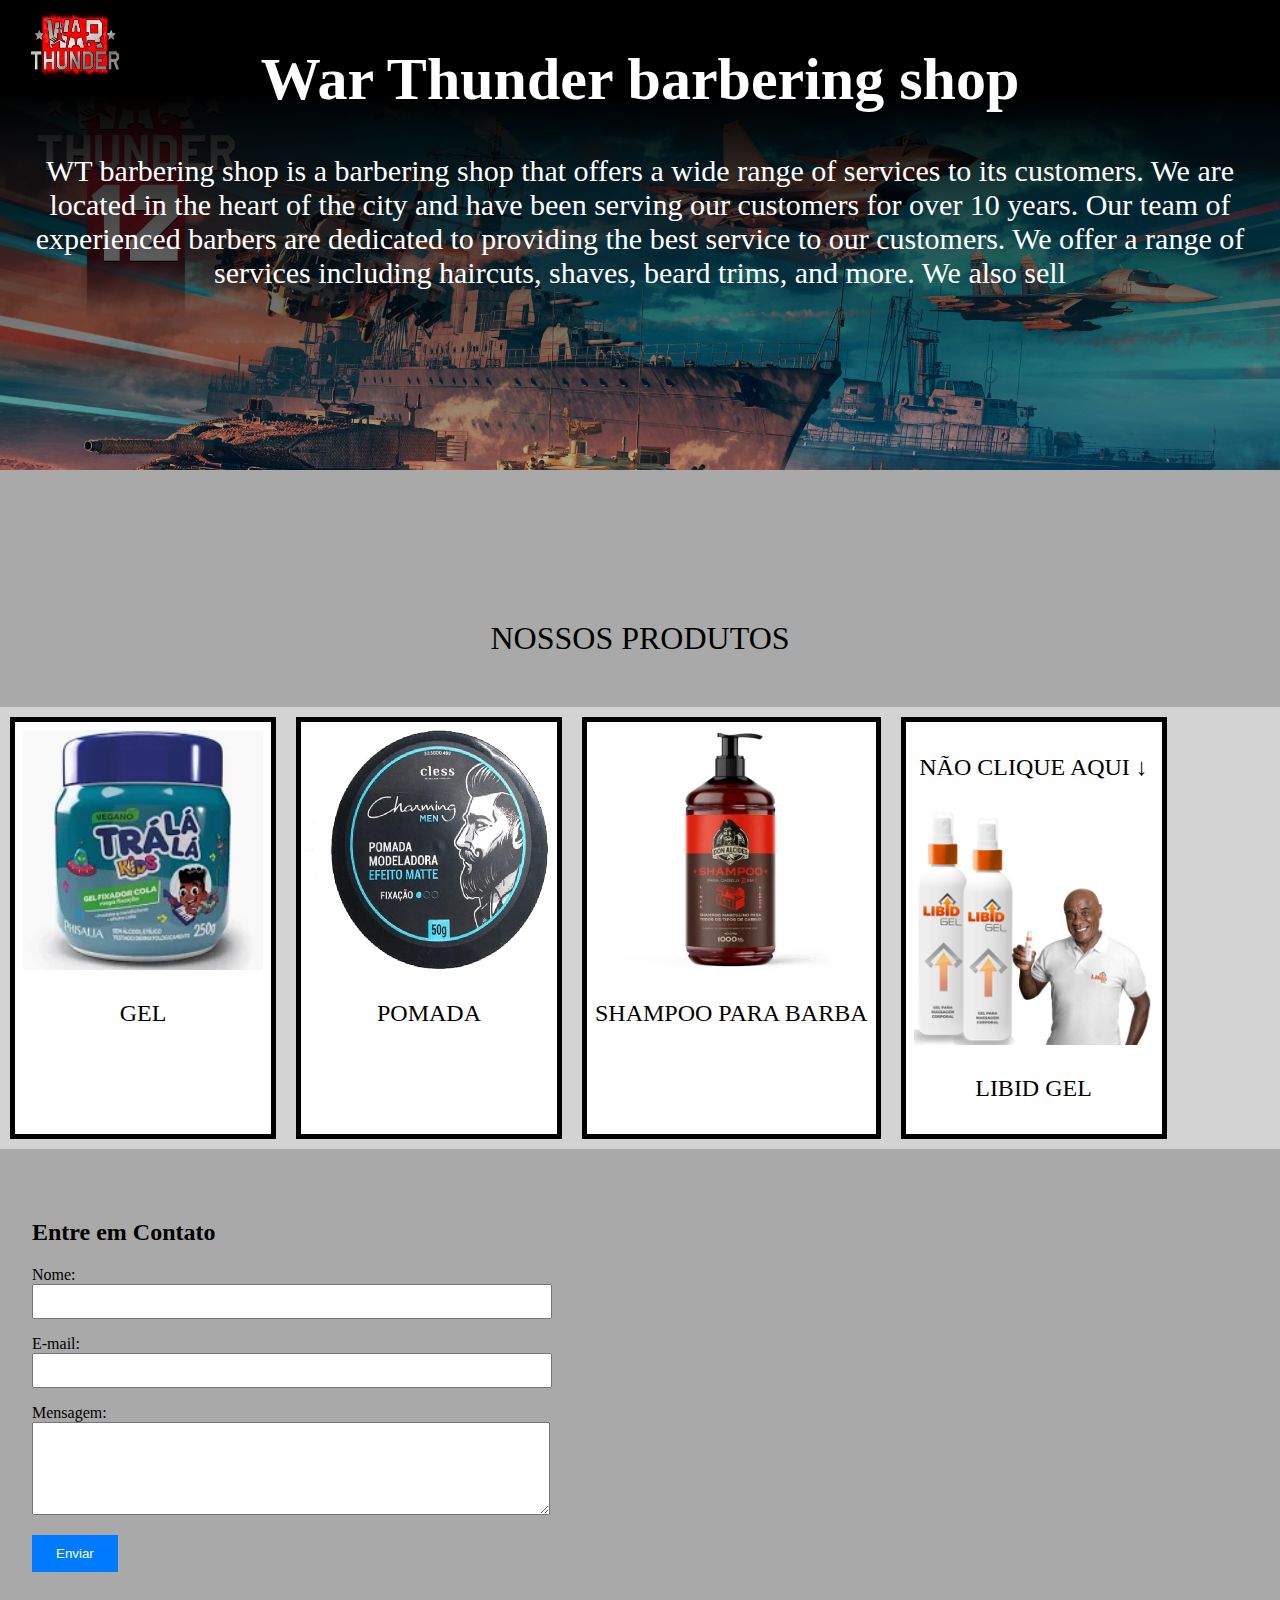
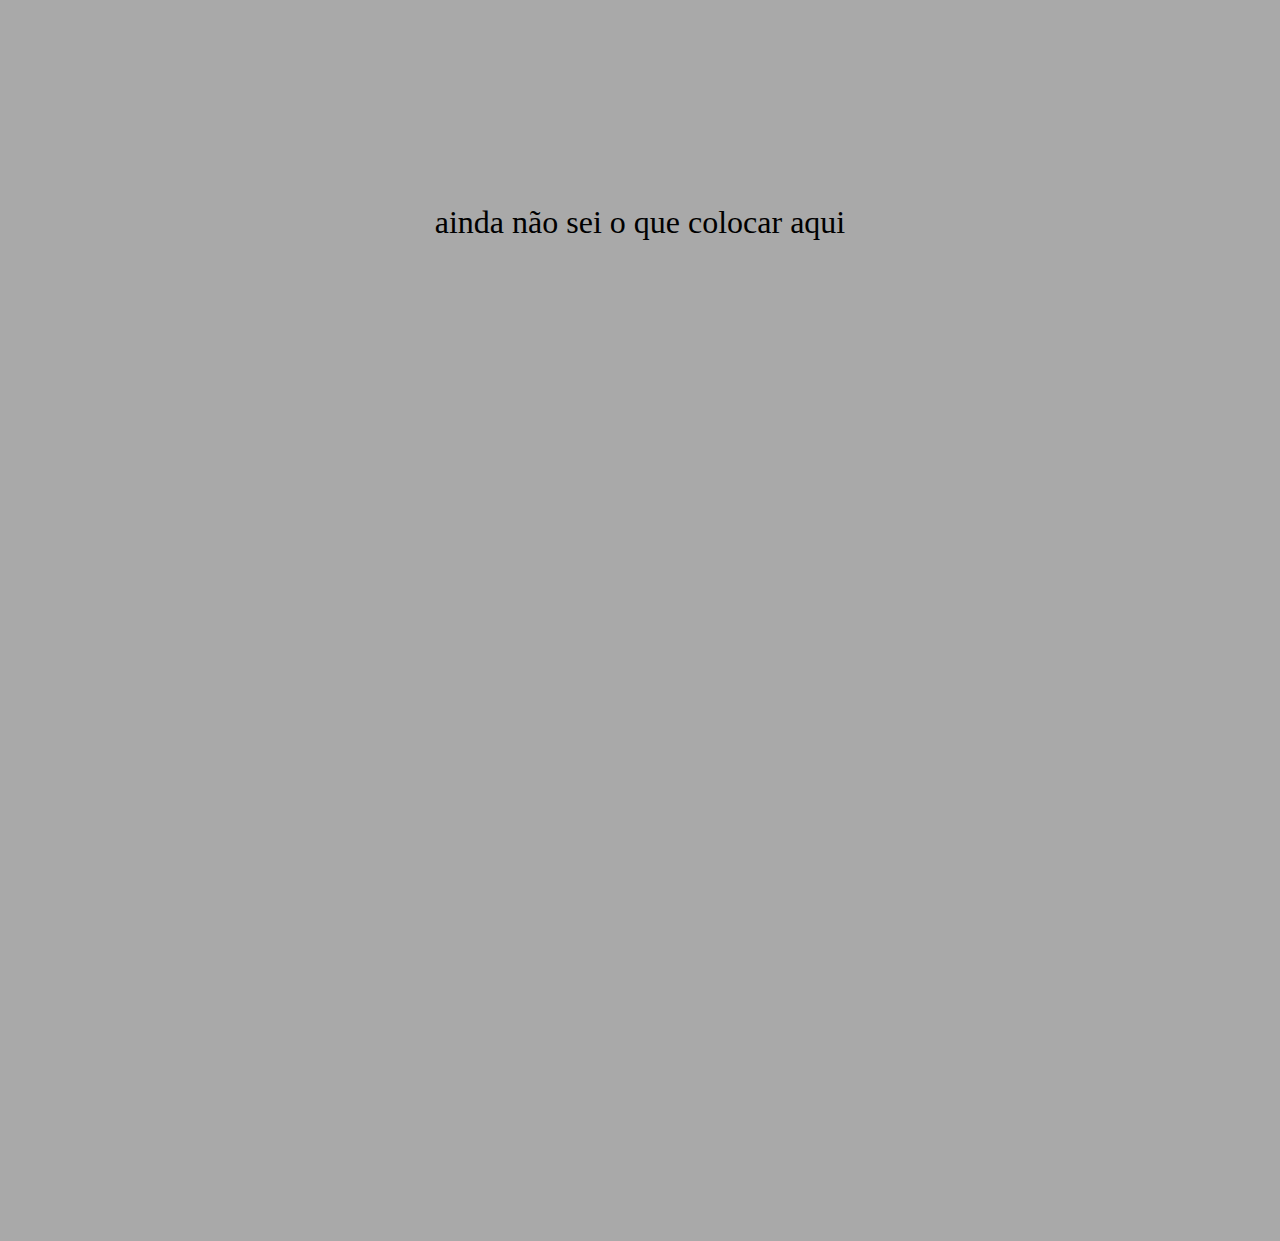
<file: index.html>
<!DOCTYPE html>
<html>

<head>
    <link rel="icon" type="image/png" href="imagesfolder/WT.png">
    <title>WT barbering shop</title>
    <link rel="stylesheet" type="text/css" href="sitestructure/style.css">
    <meta charset="UTF-8">
    <meta name="viewport" content="width=device-width, initial-scale=1.0">
    <meta name="description"
        content="WT barbering shop offers a wide range of services including haircuts, shaves, beard trims, and more. Located in the heart of the city, serving customers for over 10 years.">
    <meta name="keywords" content="barber, barbering shop, haircuts, shaves, beard trims, grooming">
    <meta name="author" content="WT barbering shop">
    <meta http-equiv="refresh">


</head>

<body>
    <header>
        <div id="wallone">
            <div id="title">
                <img id="logo" src="imagesfolder/warthunder.png" alt="WT logo" height="70" width="90">
                <h1>War Thunder barbering shop</h1>
                <p>WT barbering shop is a barbering shop that offers a wide range of services to its customers.
                    We are located in the heart of the city and have been serving our customers for over 10 years.
                    Our team of experienced barbers are dedicated to providing the best service to our customers.
                    We offer a range of services including haircuts, shaves, beard trims, and more. We also sell</p>
            </div>
        </div>
    </header>

    <p id="text1"> NOSSOS PRODUTOS</p>
    <br>
    <div id="produtos" style="background-color: lightgrey;">
        <div class="produto" height="240" width="240">
            <img src="imagesfolder/gel.webp" height="240" width="240">
            <p>gel</p>
        </div>
        <div class="produto" height="240" width="240">
            <img src="imagesfolder/pomada.jpg" height="240" width="240">
            <p>pomada</p>
        </div>
        <div class="produto" height="240" width="240">
            <img src="imagesfolder/Shampoo.png" height="240" width="240">
            <p>shampoo para barba</p>
        </div>
        <a href="lobo_mau.html" target="_blank">
        <div class="produto" height="240" width="240">
            <p style="left:700px;"> NÃO CLIQUE AQUI ↓</p>
            <img src="imagesfolder/libid_gel.jpg" height="240" width="240">
            <p>libid gel</p>
        </div>
    </a>
    </div>
    <br>
    <section id="contato" style="padding: 2rem; background-color: darkgrey;">
  <h2>Entre em Contato</h2>
  <form action="#" method="post" style="max-width: 500px; margin-top: 1rem;">
    <label for="nome">Nome:</label><br>
    <input type="text" id="nome" name="nome" required style="width: 100%; padding: 0.5rem; margin-bottom: 1rem;"><br>

    <label for="email">E-mail:</label><br>
    <input type="email" id="email" name="email" required style="width: 100%; padding: 0.5rem; margin-bottom: 1rem;"><br>

    <label for="mensagem">Mensagem:</label><br>
    <textarea id="mensagem" name="mensagem" rows="5" required style="width: 100%; padding: 0.5rem; margin-bottom: 1rem;"></textarea><br>

    <button type="submit" style="padding: 0.7rem 1.5rem; background-color: #007BFF; color: white; border: none; cursor: pointer;">
      Enviar
    </button>
  </form>
</section>

    <br>
    <div id="aindanaosei">
        <p>ainda não sei o que colocar aqui</p>
        </section>
    </div>
    


    </div>
</body>

</html>
</file>
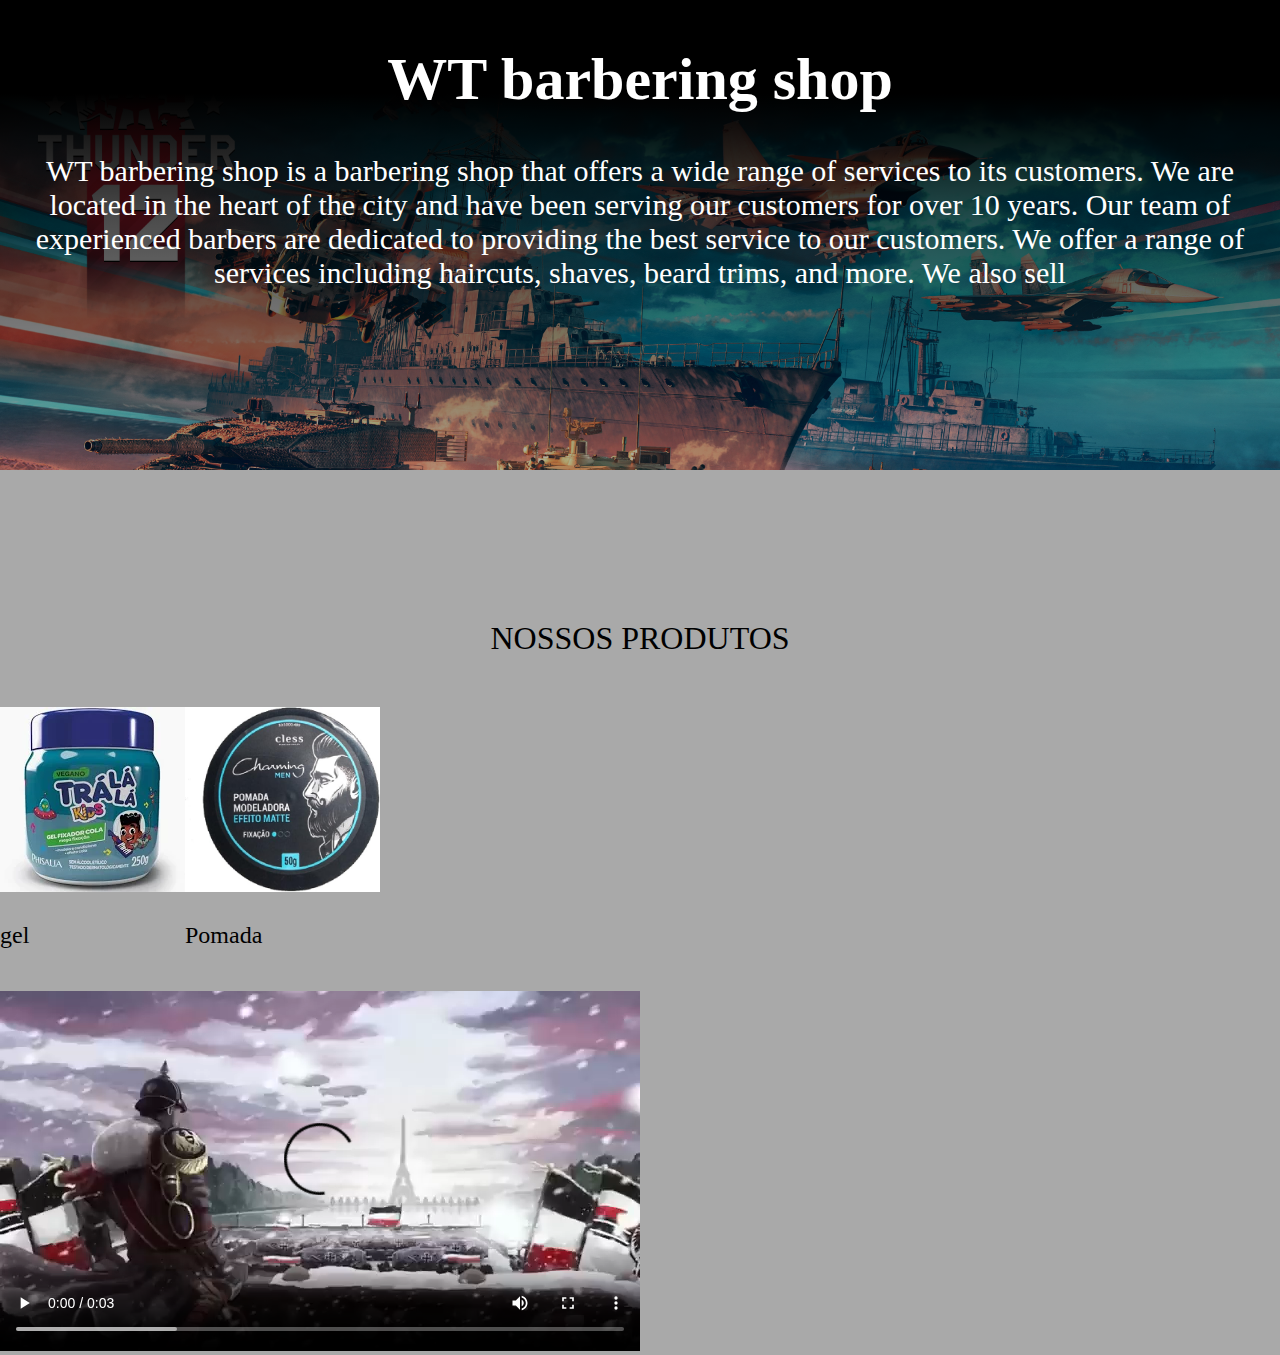
<file: sitestructure/index.html>
<!DOCTYPE html>
<html>
<head>
    <link rel="icon" type="image/png" href="../imagesfolder/WT.png">   
    <title>WT barbering shop</title>
    <link rel="stylesheet" type="text/css" href="style.css">
</head>
<body>
    <section>
        <div id="wallone">
            <div id="title">
                <h1>WT barbering shop</h1>
                <p>WT barbering shop is a barbering shop that offers a wide range of services to its customers.
                    We are located in the heart of the city and have been serving our customers for over 10 years.
                    Our team of experienced barbers are dedicated to providing the best service to our customers.
                    We offer a range of services including haircuts, shaves, beard trims, and more. We also sell</p>
            </div>
            esse é um texto de teste
        </div>
    </section>

    <p id="text1"> NOSSOS PRODUTOS</p>
    <br>
    <div id="secaodeprodutos">
    <div classe="produto" id="produtos">
        <div id="produto1">
            <img src="../imagesfolder/gel.webp">
            <p>gel</p>
        </div>
        <br>
        <div classe="produto" id="produto2">
            <img src="../imagesfolder/pomada.jpg" width="195px" height="185px">
            <p>Pomada</p>
        </div>
    </div>
        <br>
    <video id="erika" controls autoplay loop src="erika.mp4">
</body>
</html>
</file>
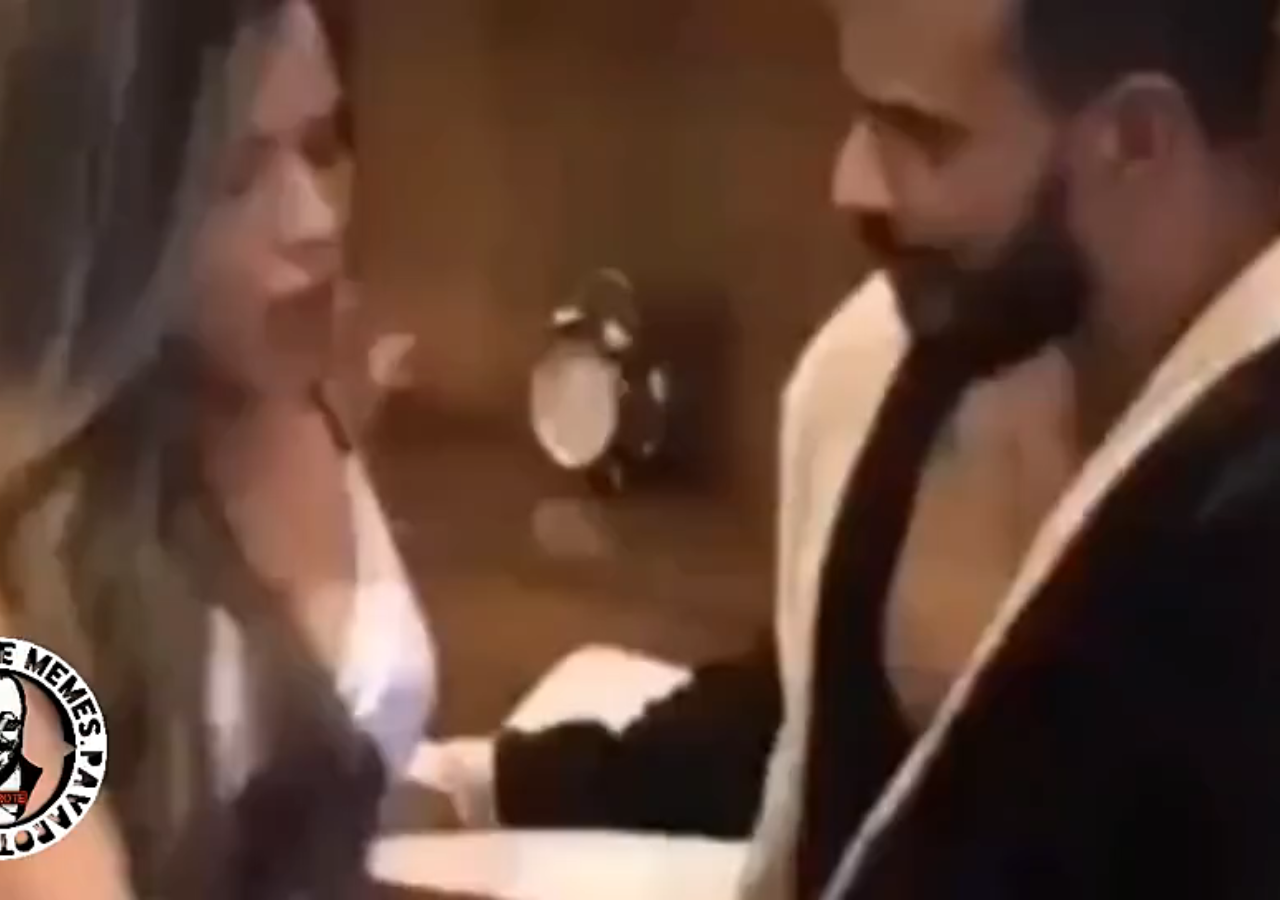
<file: lobo_mau.html>
<!DOCTYPE html>
<html lang="en">
<head>
    <meta charset="UTF-8">
    <meta name="viewport" content="width=device-width, initial-scale=1.0">
    <title>Lobo Mau Video</title>
    <style>
        body {
            margin: 0;
            background-color: black;
            display: flex;
            justify-content: center;
            align-items: center;
            height: 100vh;
        }
        video {
            width: 100%;
            height: 100%;
            object-fit: cover;
        }
    </style>
</head>
<body>
    <video src="imagesfolder/lobo_mau.mp4" autoplay fullscreen></video>
</body>
</html>
</file>
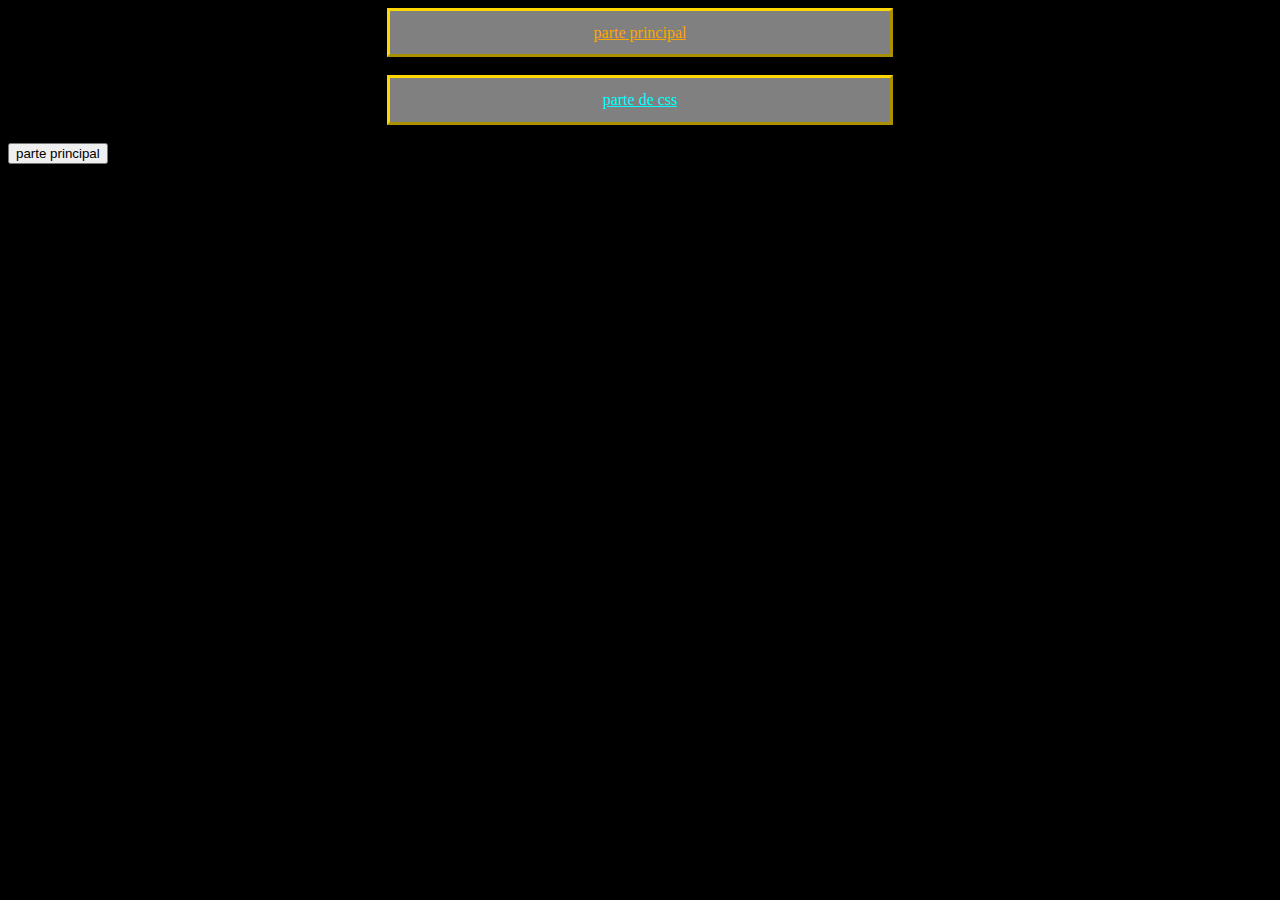
<file: csstraining/startpage.html>
<!DOCTYPE html>
<html>
<head>
<title>start page</title>
<link rel="stylesheet" type="text/css" href="style.css">
</head>

<body>
<a href="sitestructure/index.html">
    <div id="text1" style="color: orange;">parte principal</div>
</a>
<br>
<a href="csstraining/required.html">
   <div id="text2" style="color: cyan;">parte de css</div>
</a>
<br>
<button id="button1" onclick="window.location.href='sitestructure/index.html'">parte principal</button>
</body>
</html>
</file>
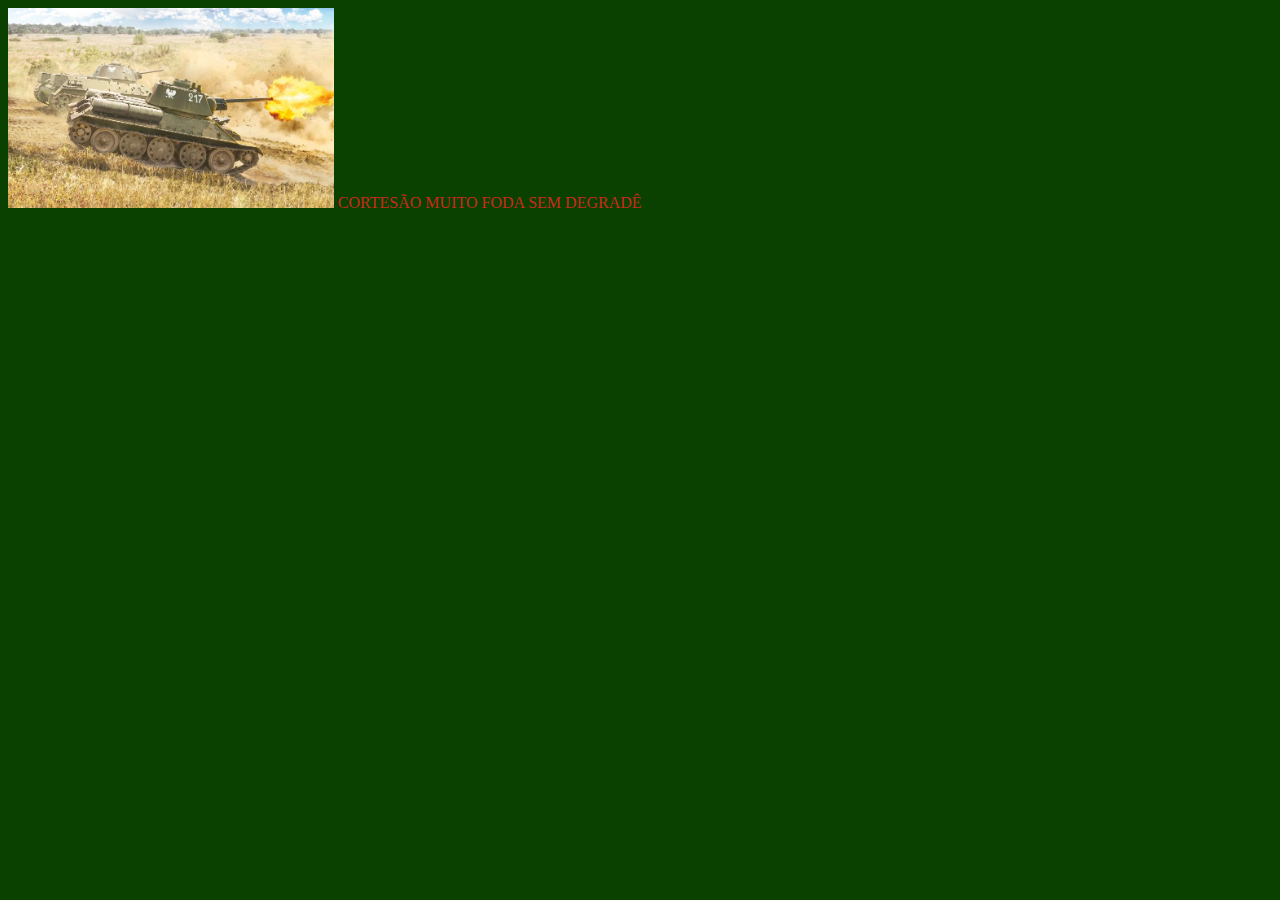
<file: sitestructure/iframe1-t-34.html>
<!DOCTYPE html>
<html>
    <head>
<style>
    body{
        background-color: #0a4101;
        color: #ff2323cb;
    }
</style>
    </head>
    <body>
        <image src="t-34.png" title="T-34" alt="T-34" height="200" widht="200" style="border:none;" />
        CORTESÃO MUITO FODA SEM DEGRADÊ
    </body>
</html>
</file>
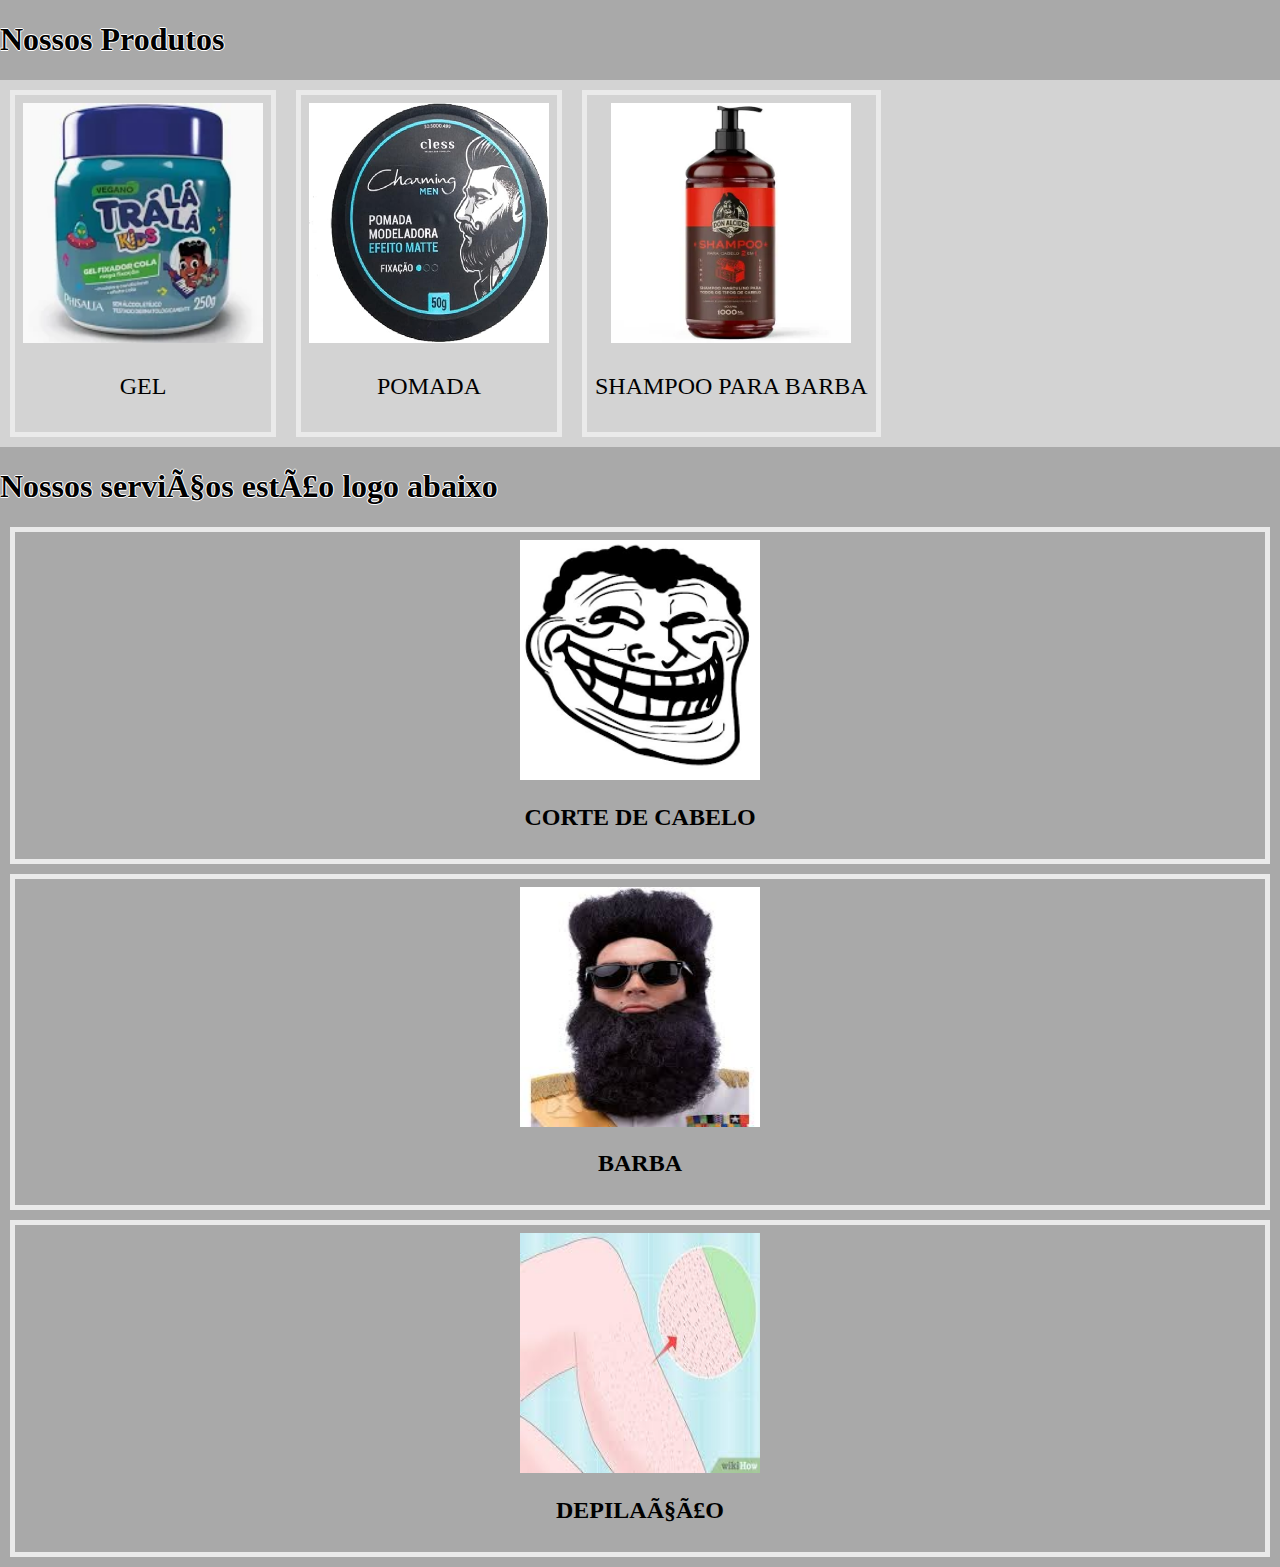
<file: sitestructure/produtos.html>
<!DOCTYPE html>
<html lang="PT-BR
    <meta charset="UTF-8">
    <meta name="viewport" content="width=device-width, initial-scale=1.0">
    <link rel="stylesheet" type="text/css" href="produtos.css">
    <title>Produtos</title>
    <audio autoplay loop>
        <source src="audiofolder/elevator_music.mp3" type="audio/mpeg">
        </audio>
    <meta http-equiv="refresh">
</head>
<body>

<h1 style="text-shadow: -1px 0 white, 0 1px white, 1px 0 white, 0 -1px white;">Nossos Produtos</h1>

    <section>
    <div id="produtos" style="background-color: lightgrey;">
        <div class="produto" height="240" width="240">
            <img src="../imagesfolder/gel.webp" height="240" width="240">
            <p>gel</p>
        </div>
        <div class="produto" height="240" width="240">
            <img src="../imagesfolder/pomada.jpg" height="240" width="240">
            <p>pomada</p>
        </div>
        <div class="produto" height="240" width="240">
            <img src="../imagesfolder/Shampoo.png" height="240" width="240">
            <p>shampoo para barba</p>
        </div>
    </section>

    <!-- Menu de Serviços -->
<section>
    <h1 style="font-size: 2em;text-shadow: -1px 0 white, 0 1px white, 1px 0 white, 0 -1px white;">Nossos serviços estão logo abaixo</h1>

    <div id="serviços">
        <div class="servico" height="240" width="240">
            <img src="../imagesfolder/corte_cabelo.png" height="240" width="240">
            <p><h2>Corte de cabelo</h2></p>
        </div>
        <div class="servico" height="240" width="240">
            <img src="../imagesfolder/barba_ditador.png" height="240" width="240">
            <p><h2>Barba</h2></p>
        </div>
        <div class="servico" height="240" width="240">
            <img src="../imagesfolder/depilacao.png" height="240" width="240">
            <p><h2>Depilação</h2></p>
        </div>


    </div>
</section>
</body>
</html>
</file>
<file: sitestructure/style.css>
body {
    margin: auto;
    font-family: serif;
    background-color: darkgrey;

}
a{
    text-decoration: auto;
    color: black;
}	

#logo {
    margin-left: 0px;
    top: 10px;
    position: absolute;
    left: 30px;
    top: 10px;
    z-index: 2;
}

/* Cabeçalho */


#wallone {
    margin-bottom: 5px;
    background-image: url(background-image.jpg);
    background-repeat: no-repeat;
    background-size: cover;
    background-attachment: row;
    /* Corrige a posição do fundo em relação à janela de visualização */
    width: 100%;
    /* Define a largura do contêiner para corresponder ao tamanho do fundo */
    height: 470px;
    /* Define a altura do contêiner para corresponder ao tamanho do fundo */
}



#title {
    text-align: center;
    position: absolute;
    /* Posiciona o título de forma absoluta */
    top: 0;
    /* Alinha o topo do título com o topo do contêiner */
    left: 0;
    /* Alinha a esquerda do título com a esquerda do contêiner */
    width: 100%;
    /* Faz o título ocupar toda a largura do contêiner */
    padding-top: 5px;
    padding-bottom: 200px;
    font-size: 30px;
    background-image: linear-gradient(to bottom,
            rgba(0, 0, 0, 1)20%,
            rgba(0, 0, 0, 0.7),
            rgba(0, 0, 0, 0.5),
            rgba(0, 0, 0, 0.3));
    background-position: 0 0;
    background-repeat: no-repeat;
    background-size: 100%;
    color: white;
    /* Define a cor do texto para garantir legibilidade */
    z-index: 1;
    /* Garante que o título fique acima do fundo */
    height: 265px;
}

/* Fim do cabeçalho */

/* Menu de Produtos */


#text1 {
    text-align: center;
    width: 100%;
    padding-top: 50px;
    margin-top: 100px;
    font-size: 2em;
}

#produtos {
    display: flex;
    flex-wrap: wrap;
    font-size: 1.5em;
    text-decoration:none;
}

div.produto{
    margin: 10px;
    padding: 8px;
    text-align: center;
    text-transform: uppercase;
    border-style: solid;
    border-color: black;
    border-width: 5px;
    background-color: white;
}


/* Fim do menu de produtos */

/* Não sei */
#aindanaosei {
    text-align: center;
    width: 100%;
    padding-top: 50px;
    margin-top: 100px;
    margin-bottom: 1000px;
    font-size: 2em;
}

/* Fim do não sei */
</file>
<file: csstraining/style.css>
body{
    background-color: #000000;
}
#text1{
    margin-left: 30%;
    margin-right: 30%;
    border-style:outset;
    border-color: gold;
    background-color:gray;
    padding: 1%;
    font-size: 100%;
    text-align: center;
    text-size-adjust: 100%;
    text-decoration: underline;

}
#text2{
    margin-left: 30%;
    margin-right: 30%;
    border-style:outset;
    border-color: gold;
    background-color:gray;
    text-align: center;
    padding: 1%;
    font-size: 100%;
    text-size-adjust: 100%;
   text-decoration: underline;
}
</file>
<file: sitestructure/produtos.css>
body {
    margin: auto;
    font-family: serif;
    background-color: darkgrey;

}
/* Menu de Produtos */


#text1 {
    text-align: center;
    width: 100%;
    padding-top: 50px;
    margin-top: 100px;
    font-size: 2em;
}

#produtos {
    display: flex;
    flex-wrap: wrap;
    font-size: 1.5em;
    text-decoration:none;
}

div.produto{
    margin: 10px;
    padding: 8px;
    text-align: center;
    text-transform: uppercase;
    border-style: solid;
    border-color: rgb(234, 234, 234);
    border-width: 5px;
}

div.produto:hover{
    background-color:lightgray;
    border-color:black ;
    box-shadow: 10px 10px 5px rgba(0, 0, 0, 0.5),5px 5px 5px rgb(234, 234, 234) inset;
    transition: all 0.3s ease-in-out;
}


/* Fim do menu de produtos */


#contato {
   justify-content: center;
   align-items: center;
}

/* seção comunique-nos*/

#serviços{
    display: flex;
    flex-wrap: wrap;
    font-size: 1.5em;
    background-color:lightgrey;
}
div.servico{
    margin: 10px;
    padding: 8px;
    text-align: center;
    text-transform: uppercase;
    border-style: solid;
    border-color: rgb(234, 234, 234);
    border-width: 5px;
}
div.servico:hover{
    background-color:lightgray;
    border-color:black ;
    box-shadow: 10px 10px 5px rgba(0, 0, 0, 0.5),5px 5px 5px rgb(234, 234, 234) inset;
    transition: all 0.3s ease-in-out;
}
</file>
